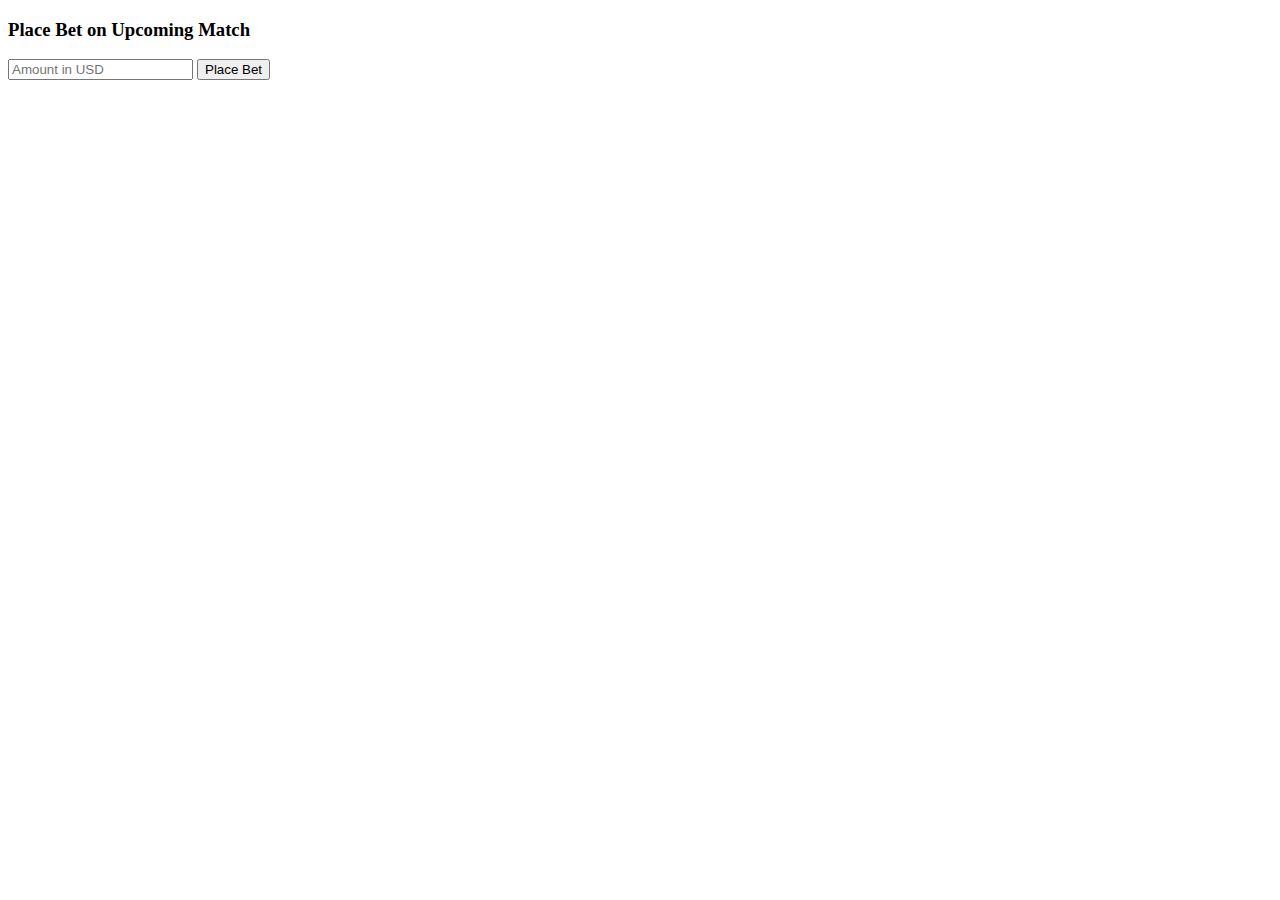
<file: betting.html>
<!DOCTYPE html>
<html>
<head>
  <title>Betting Arena</title>
</head>
<body>
  <h3>Place Bet on Upcoming Match</h3>
  <input type="number" id="betAmount" placeholder="Amount in USD" />
  <button onclick="placeBet()">Place Bet</button>
</body>
</html>
</file>
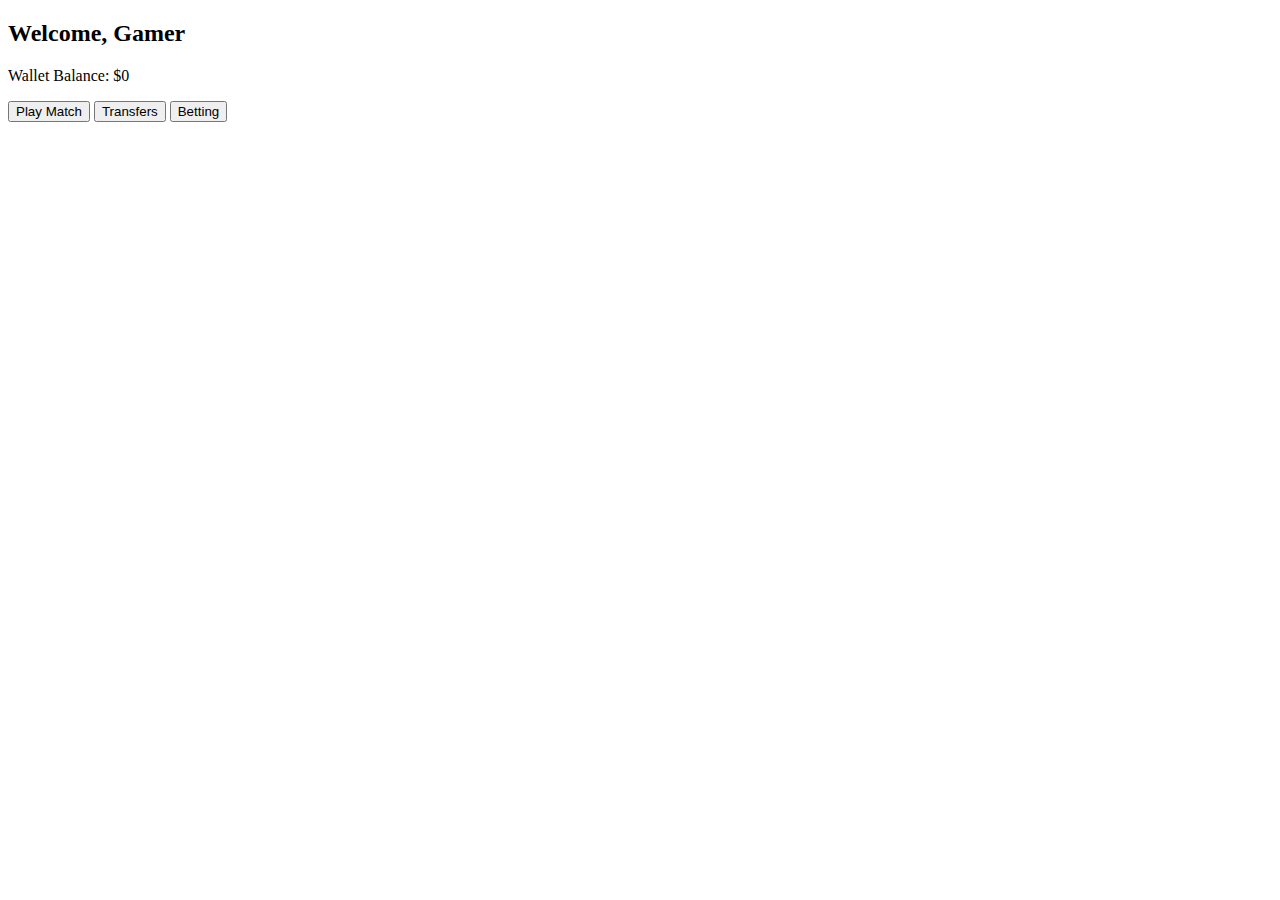
<file: dashboard.html>
<!DOCTYPE html>
<html>
<head>
  <title>Dashboard - Crypto Striker</title>
</head>
<body>
  <h2>Welcome, Gamer</h2>
  <p>Wallet Balance: $<span id="walletBalance">0</span></p>
  <button onclick="location.href='match.html'">Play Match</button>
  <button onclick="location.href='transfers.html'">Transfers</button>
  <button onclick="location.href='betting.html'">Betting</button>
</body>
</html>
</file>
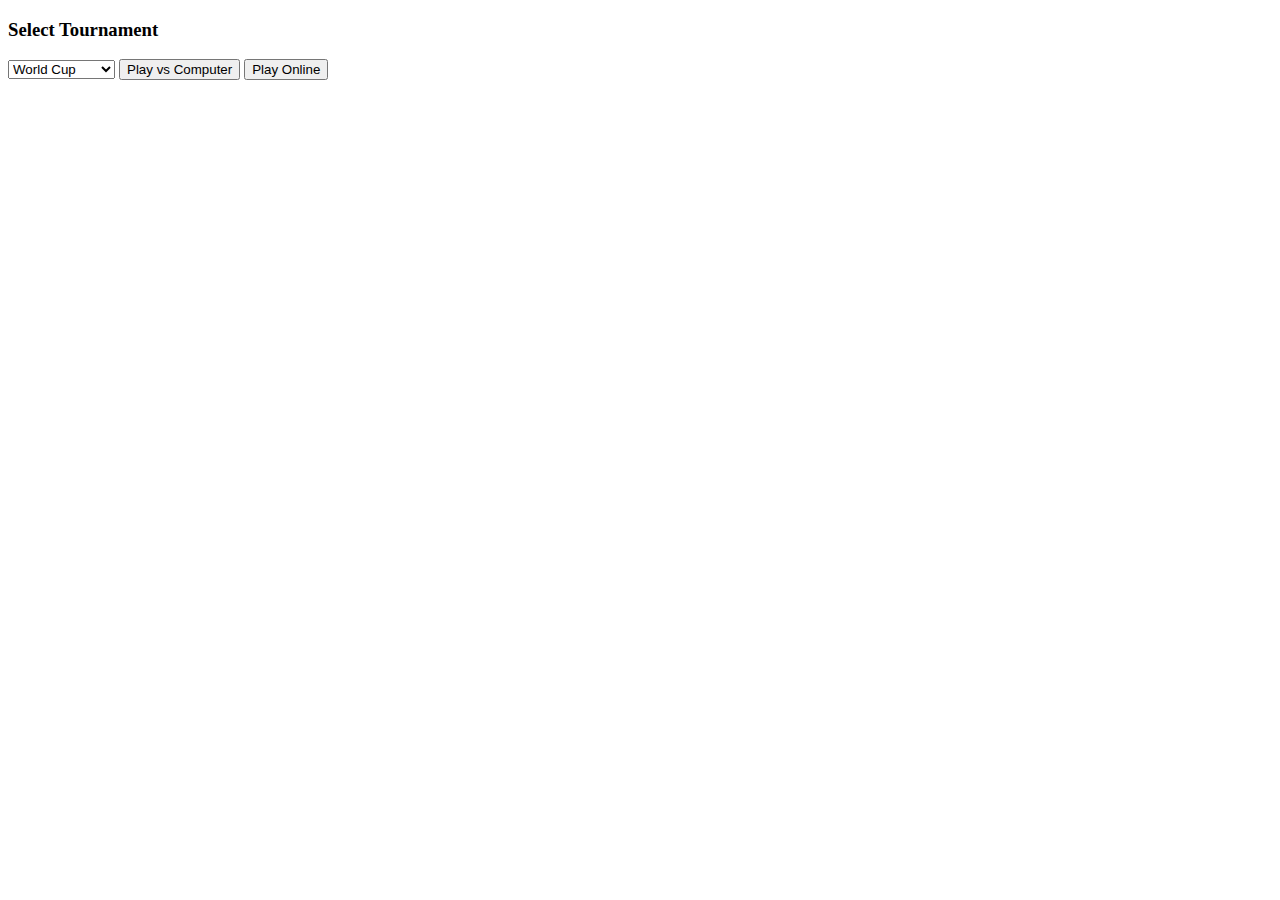
<file: match.html>
<!DOCTYPE html>
<html>
<head>
  <title>Play Match</title>
</head>
<body>
  <h3>Select Tournament</h3>
  <select id="tournamentSelect">
    <option>World Cup</option>
    <option>EURO</option>
    <option>AFCON</option>
    <option>Copa America</option>
    <option>EPL</option>
    <option>PSL</option>
    <option>La Liga</option>
  </select>
  <button onclick="startMatch()">Play vs Computer</button>
  <button onclick="playOnline()">Play Online</button>
</body>
</html>
</file>
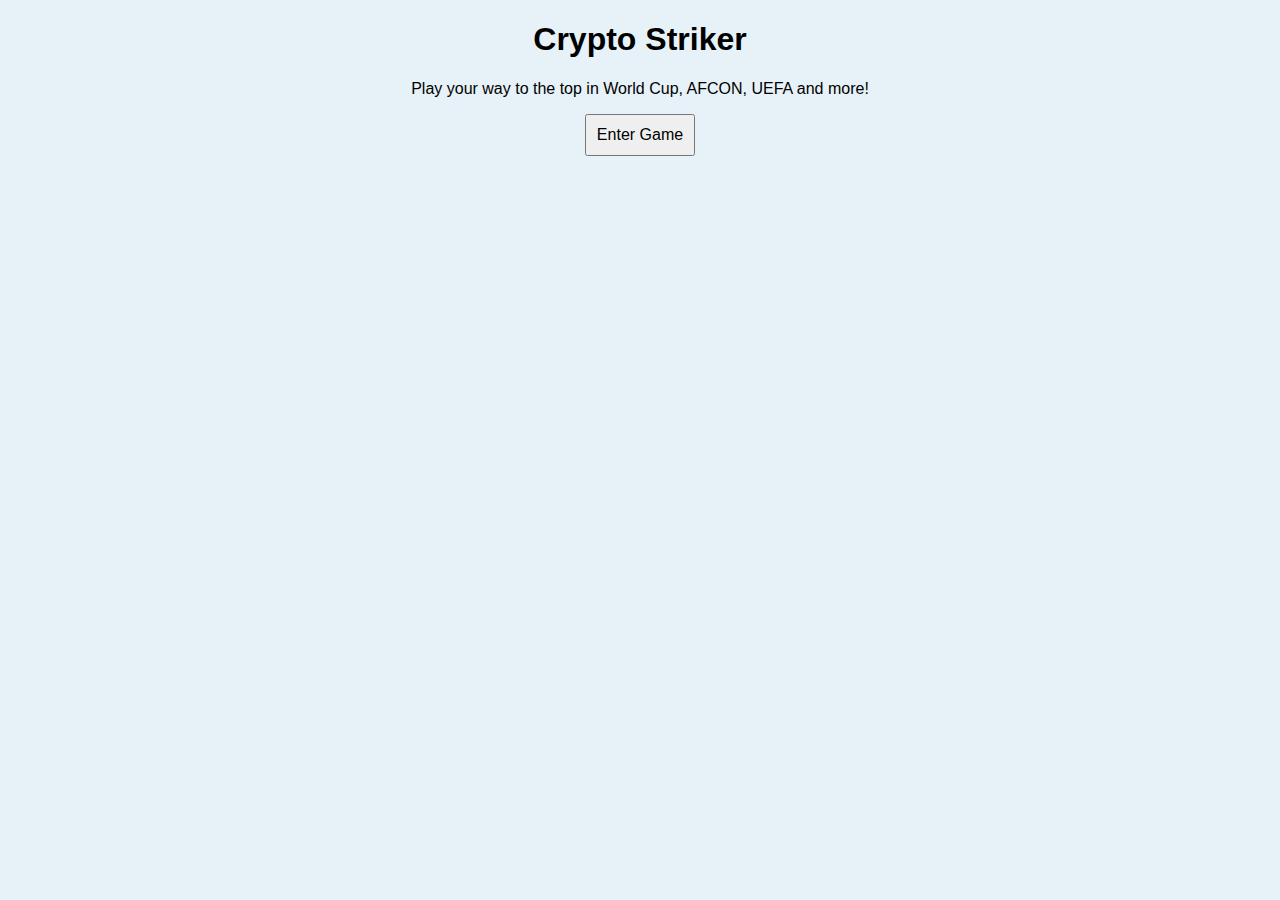
<file: online.html>
<!DOCTYPE html>
<html lang="en">
<head>
  <meta charset="UTF-8" />
  <meta name="viewport" content="width=device-width, initial-scale=1.0"/>
  <title>Crypto Striker: World Cup Edition</title>
  <link rel="stylesheet" href="style.css" />
</head>
<body>
  <h1>Crypto Striker</h1>
  <p>Play your way to the top in World Cup, AFCON, UEFA and more!</p>
  <button onclick="location.href='dashboard.html'">Enter Game</button>
</body>
</html>
</file>
<file: style.css>
body {
  font-family: Arial, sans-serif;
  background: #e7f2f8;
  text-align: center;
  margin: 20px;
}
button {
  padding: 10px;
  font-size: 16px;
}
</file>
